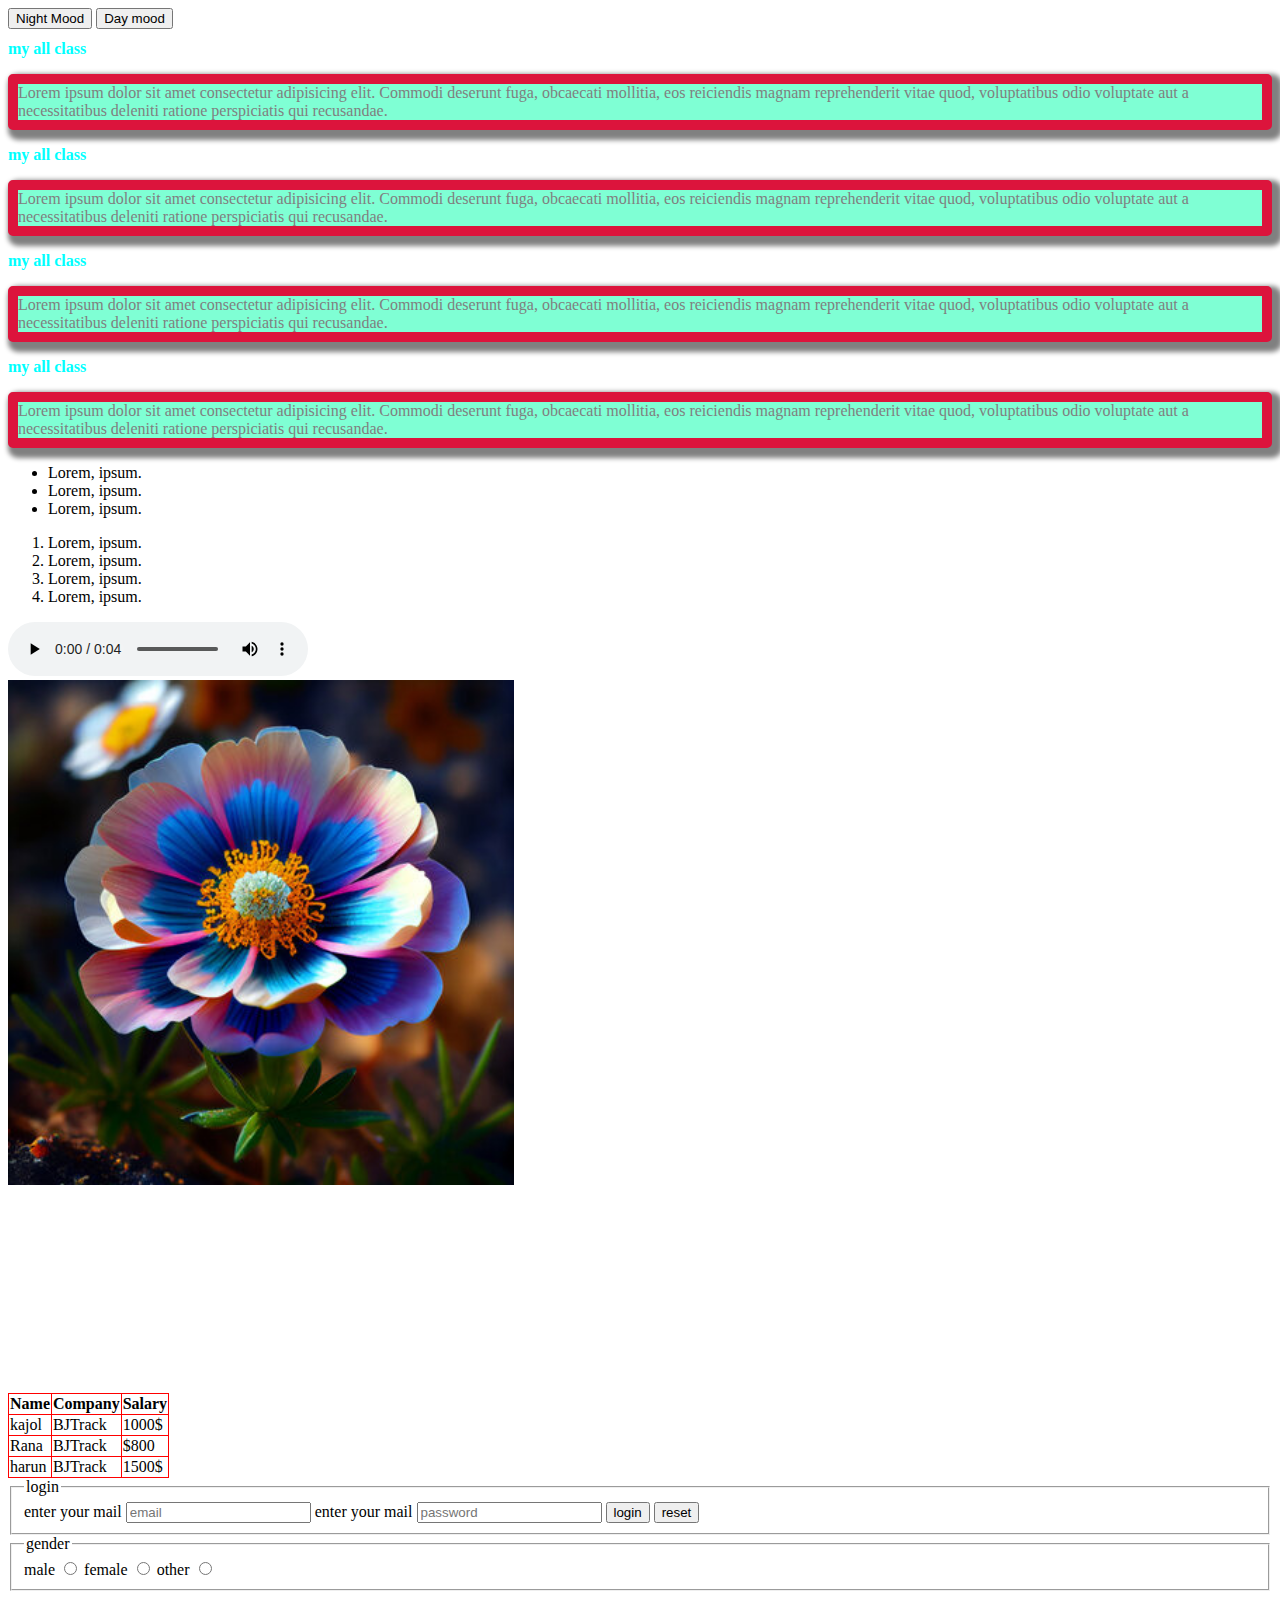
<file: index.html>
<!DOCTYPE html>
<html lang="en">
<head>
    <meta charset="UTF-8">
    <meta name="viewport" content="width=device-width, initial-scale=1.0">
    <title>Document</title>
   <style>
        h1{
            color: aqua;
            font-size: medium;
        }
        p{
            background-color: aquamarine;
            border: 10px solid crimson;
            border-radius: 5px;
            box-shadow: 5px 5px 5px 5px;
            color: gray;
             }
         table,th,td{
            border: 1px solid red;

         } 
         table{
            border-collapse: collapse;
         }
        
   </style>
</head>
<body>
    <button id="black">Night Mood</button>
    <button id="white">Day mood</button>
    <h1>my all class</h1>
    <p>Lorem ipsum dolor sit amet consectetur adipisicing elit. Commodi deserunt fuga, obcaecati mollitia, eos reiciendis magnam reprehenderit vitae quod, voluptatibus odio voluptate aut a necessitatibus deleniti ratione perspiciatis qui recusandae.</p>
    <h1>my all class</h1>
    <p>Lorem ipsum dolor sit amet consectetur adipisicing elit. Commodi deserunt fuga, obcaecati mollitia, eos reiciendis magnam reprehenderit vitae quod, voluptatibus odio voluptate aut a necessitatibus deleniti ratione perspiciatis qui recusandae.</p>
    <h1>my all class</h1>
    <p>Lorem ipsum dolor sit amet consectetur adipisicing elit. Commodi deserunt fuga, obcaecati mollitia, eos reiciendis magnam reprehenderit vitae quod, voluptatibus odio voluptate aut a necessitatibus deleniti ratione perspiciatis qui recusandae.</p>
    <h1>my all class</h1>
    <p>Lorem ipsum dolor sit amet consectetur adipisicing elit. Commodi deserunt fuga, obcaecati mollitia, eos reiciendis magnam reprehenderit vitae quod, voluptatibus odio voluptate aut a necessitatibus deleniti ratione perspiciatis qui recusandae.</p>
    <ul>
        <li>Lorem, ipsum.</li>
        <li>Lorem, ipsum.</li>
        <li>Lorem, ipsum.</li>
    </ul>
    <ol>
        <li>Lorem, ipsum.</li>
        <li>Lorem, ipsum.</li>
        <li>Lorem, ipsum.</li>
        <li>Lorem, ipsum.</li>
    </ol>
    <audio controls src="./audio/audio.mp3"></audio><br>
   <img style="width: 40%;" src="./images/one.jpg" alt=""><br>

   <iframe width="400" height="200" src="https://www.youtube.com/embed/UwcoiWN2caU?si=OFBlyxm7BqYTNVZs" title="YouTube video player" frameborder="0" allow="accelerometer; autoplay; clipboard-write; encrypted-media; gyroscope; picture-in-picture; web-share" allowfullscreen></iframe>

   <table>
        <tr>
            <th>Name</th>
            <th>Company</th>
            <th>Salary</th>
        </tr>
        <tr>
            <td>kajol</td>
            <td>BJTrack</td>
            <td>1000$</td>
        </tr>
        <tr>
            <td>Rana</td>
            <td>BJTrack</td>
            <td>$800</td>
        </tr>
        <tr>
            <td>harun</td>
            <td>BJTrack</td>
            <td>1500$</td>
        </tr>
   </table>
    <form>
        <fieldset>
            <legend>login</legend>
            <label for="mail">enter your mail
                <input placeholder="email" type="email" name="" id="mail">
            </label>
            <label for="pass">enter your mail
                <input placeholder="password" type="password" name="" id="pass">
            </label>
            <input type="submit" value="login">
            <input type="reset" value="reset">
        </fieldset>
        <fieldset>
            <legend>gender</legend>
            <label for="male">male</label>
            <input type="radio" name="xx" id="male">
            
            <label for="female">female</label>
            <input type="radio" name="xx" id="female">
            
            <label for="other">other</label>
            <input type="radio" name="xx" id="other">
        </fieldset>
    </form>


    <script>
        document.getElementById('black').addEventListener('click', function(){
            document.body.style.backgroundColor = "black";
            document.body.style.color = "white";
        })
        document.getElementById('white').addEventListener('click', function(){
            document.body.style.backgroundColor = "white";
            document.body.style.color = "black";
        })
    </script>

   
</body>
</html>
</file>
